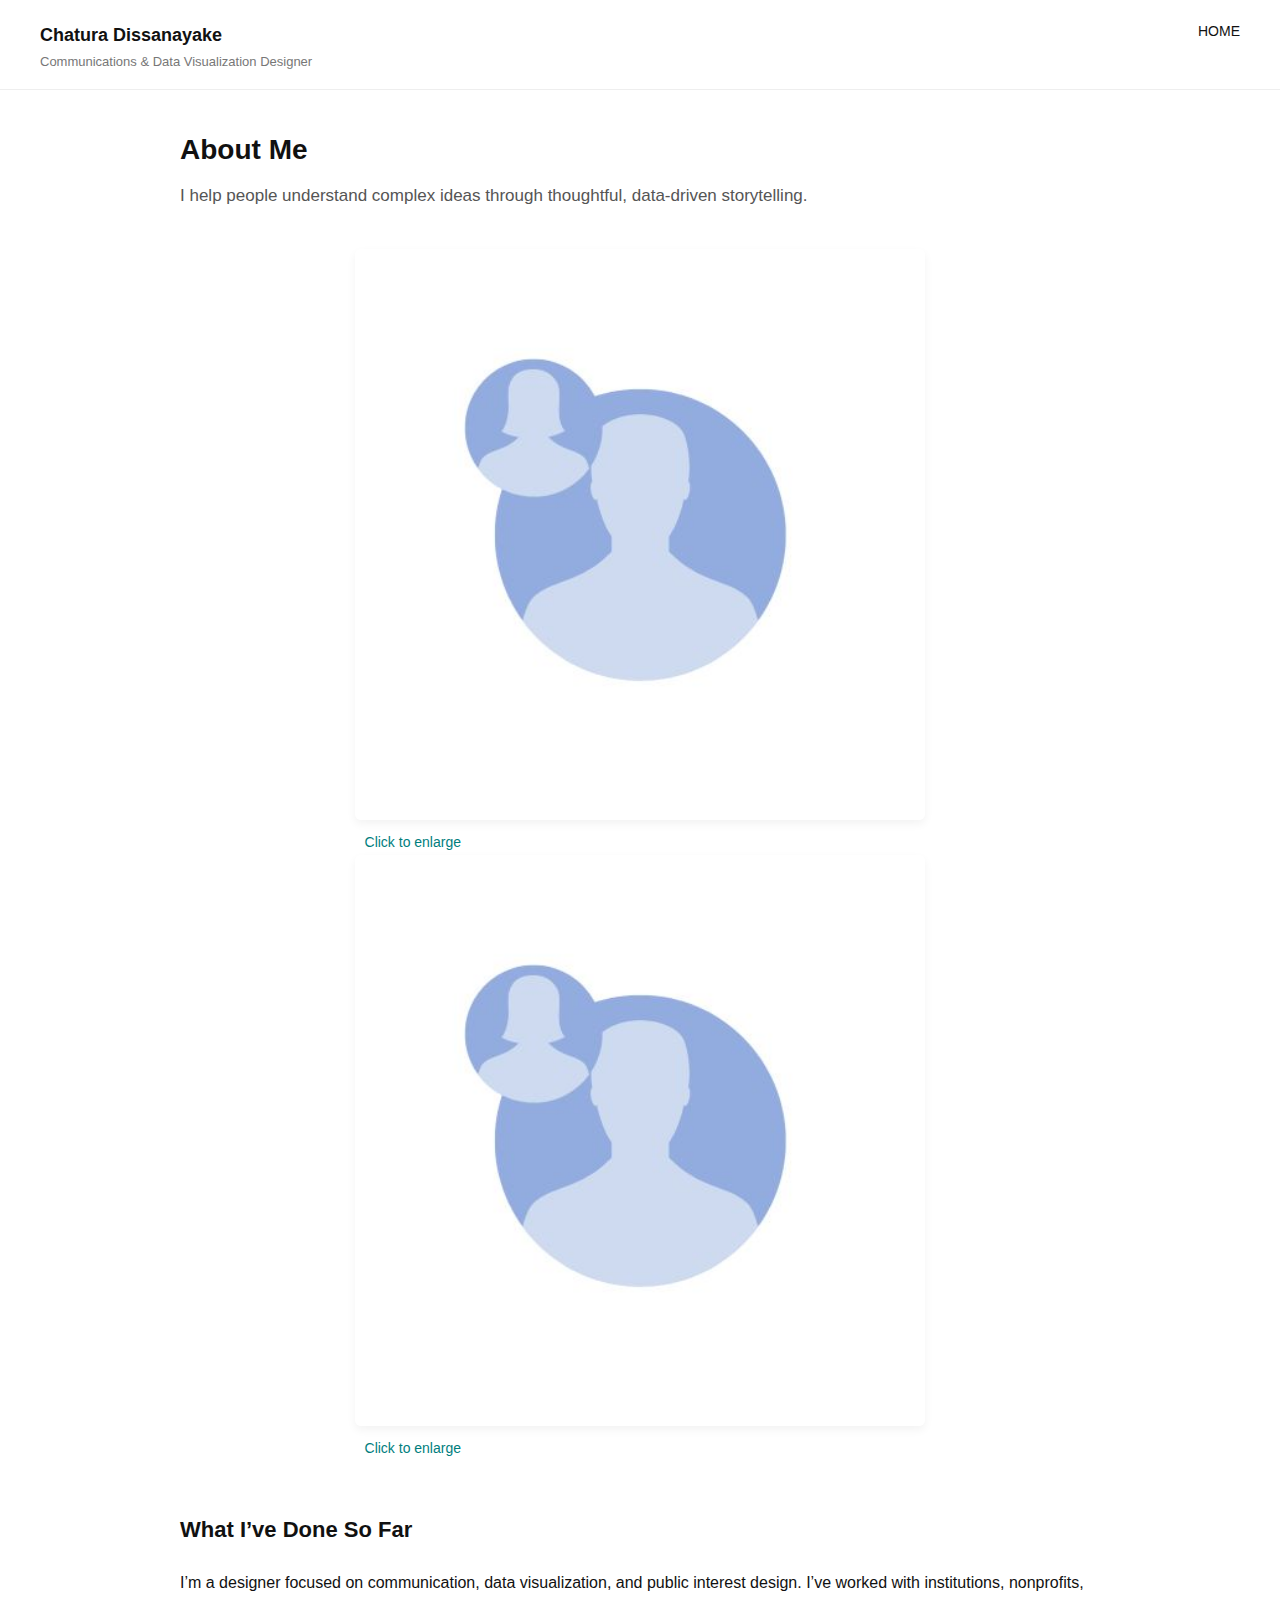
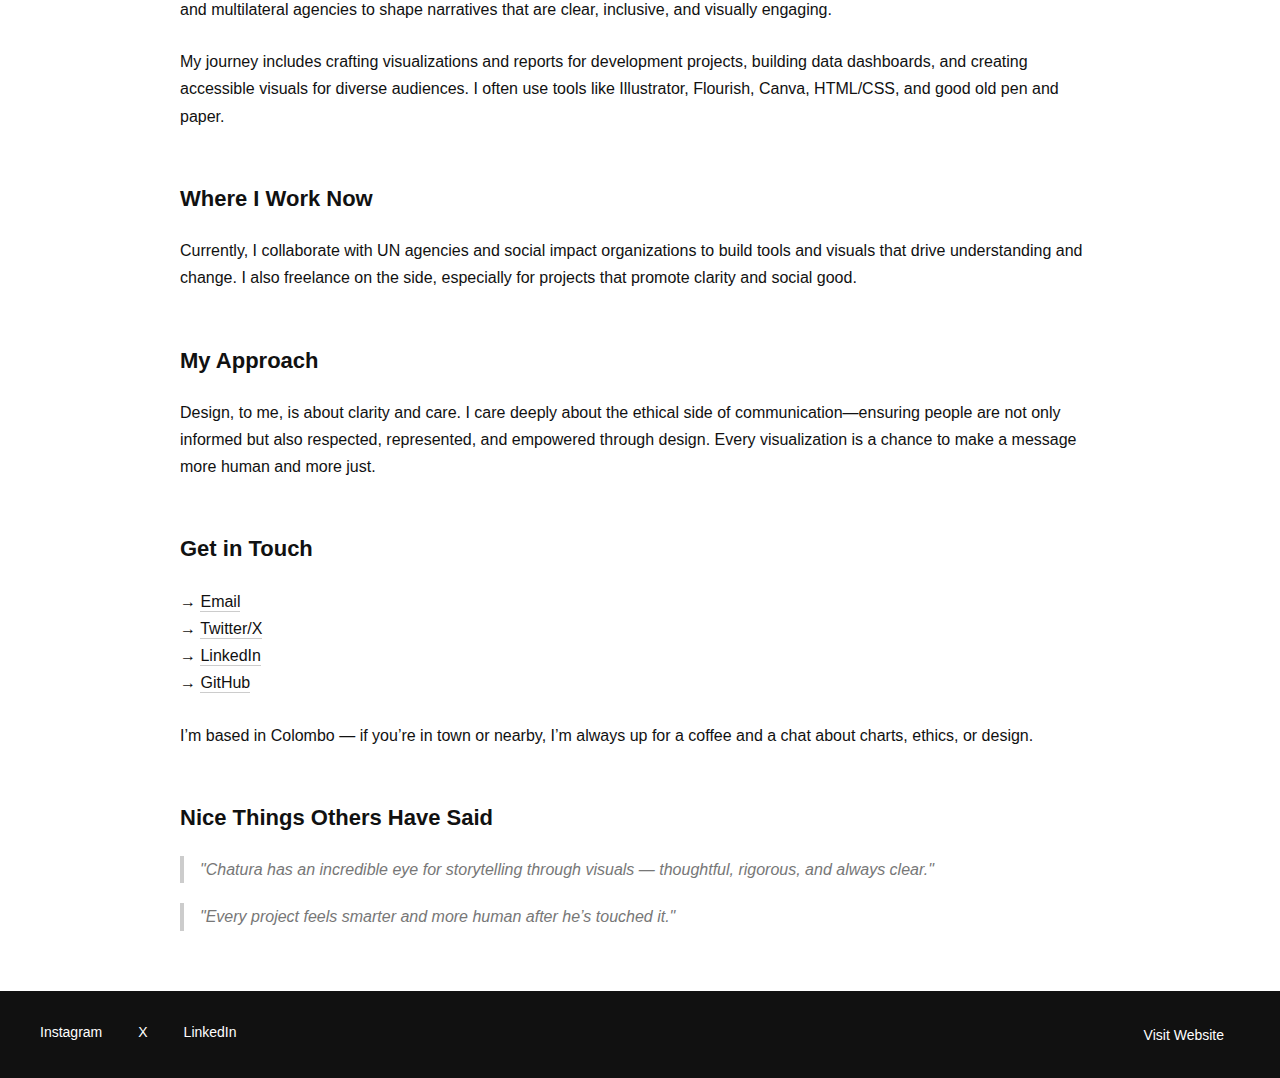
<file: about.html>
<!DOCTYPE html>
<html lang="en">
<head>
  <meta charset="UTF-8" />
  <meta name="viewport" content="width=device-width, initial-scale=1.0"/>
  <title>About – Chatura Dissanayake</title>
  <meta name="description" content="Learn more about Chatura Dissanayake, a communications and data visualization designer focused on impactful storytelling through data."/>
  <link rel="stylesheet" href="styles.css"/>
</head>
<body>

  <div id="progress-bar"></div>

  <header class="header">
    <div class="author-meta">
      <span class="author-name">Chatura Dissanayake</span>
      <span class="author-role">Communications & Data Visualization Designer</span>
    </div>
    <nav class="header-right">
      <div class="nav-links">
        <a href="index.html"> Home</a>
      </div>
    </nav>
  </header>

  <main class="main-content">
    <section class="about-title">
      <h1>About Me</h1>
      <p class="subtitle">I help people understand complex ideas through thoughtful, data-driven storytelling.</p>
    </section>

    <article class="article-section">
      
<!-- Side-by-Side Photo Section -->
<div class="image-row side-by-side">
  <div class="image-container">
    <img src="Assets/Person.jpg" alt="Chatura working" class="image-box">
    <span class="click-to-enlarge">Click to enlarge</span>
  </div>
  <div class="image-container">
    <img src="Assets/Person.jpg" alt="Chatura speaking" class="image-box">
    <span class="click-to-enlarge">Click to enlarge</span>
  </div>
</div>
      
      <!-- What I've Done So Far -->
      <h2>What I’ve Done So Far</h2>
      <p>I’m a designer focused on communication, data visualization, and public interest design. I’ve worked with institutions, nonprofits, and multilateral agencies to shape narratives that are clear, inclusive, and visually engaging.</p>

      <p>My journey includes crafting visualizations and reports for development projects, building data dashboards, and creating accessible visuals for diverse audiences. I often use tools like Illustrator, Flourish, Canva, HTML/CSS, and good old pen and paper.</p>

      <!-- Current Work -->
      <h2>Where I Work Now</h2>
      <p>Currently, I collaborate with UN agencies and social impact organizations to build tools and visuals that drive understanding and change. I also freelance on the side, especially for projects that promote clarity and social good.</p>

      <!-- Philosophy -->
      <h2>My Approach</h2>
      <p>Design, to me, is about clarity and care. I care deeply about the ethical side of communication—ensuring people are not only informed but also respected, represented, and empowered through design. Every visualization is a chance to make a message more human and more just.</p>

      <!-- Get in Touch -->
      <h2>Get in Touch</h2>
      <p>
        → <a href="mailto:chatura@email.com">Email</a><br>
        → <a href="https://x.com/atakatus" target="_blank" rel="noopener">Twitter/X</a><br>
        → <a href="https://www.linkedin.com/in/chaturadissanayake/" target="_blank" rel="noopener">LinkedIn</a><br>
        → <a href="https://github.com/chaturadissanayake" target="_blank" rel="noopener">GitHub</a>
      </p>
      <p>I’m based in Colombo — if you’re in town or nearby, I’m always up for a coffee and a chat about charts, ethics, or design.</p>

      <!-- Endorsements -->
      <h2>Nice Things Others Have Said</h2>
      <blockquote>"Chatura has an incredible eye for storytelling through visuals — thoughtful, rigorous, and always clear."</blockquote>
      <blockquote>"Every project feels smarter and more human after he’s touched it."</blockquote>
      
    </article>
  </main>

  <footer class="footer">
    <div class="socials-left">
      <a href="https://www.instagram.com/chaturadissanayake/" target="_blank" rel="noopener">Instagram</a>
      <a href="https://x.com/atakatus" target="_blank" rel="noopener">X</a>
      <a href="https://www.linkedin.com/in/chaturadissanayake/" target="_blank" rel="noopener">LinkedIn</a>
    </div>
    <div class="socials-right">
      <a href="https://github.com/chaturadissanayake" target="_blank" rel="noopener">Visit Website</a>
    </div>
  </footer>

</body>
</html>
</file>
<file: styles.css>
:root {
  --hover-color: #007e7e;
  --bg-light: #fff;
  --bg-dark: #111;
  --text-dark: #111;
  --text-muted: #777;
  --pill-bg: #f2f2f2;
}

* {
  margin: 0;
  padding: 0;
  box-sizing: border-box;
}

html {
  scroll-behavior: smooth;
}

body {
  font-family: 'Helvetica Neue', sans-serif;
  background: var(--bg-light);
  color: var(--text-dark);
  line-height: 1.7;
}

body.modal-open {
  overflow: hidden;
}

/* Progress Bar */
#progress-bar {
  height: 4px;
  background: var(--hover-color);
  width: 0%;
  position: fixed;
  top: 0;
  left: 0;
  z-index: 2000;
}

/* Header */
.header {
  display: flex;
  justify-content: space-between;
  align-items: flex-start;
  padding: 16px 40px;
  flex-wrap: wrap;
  background: var(--bg-light);
  position: sticky;
  top: 4px;
  z-index: 1000;
  border-bottom: 1px solid #eee;
}

.author-meta {
  display: flex;
  flex-direction: column;
}

.author-name {
  font-size: 18px;
  font-weight: bold;
  color: var(--text-dark);
}

.author-role {
  font-size: 13px;
  color: var(--text-muted);
}

.header-right {
  display: flex;
  align-items: center;
}

.nav-links {
  display: flex;
  gap: 20px;
}

.nav-links a {
  font-size: 14px;
  color: var(--text-dark);
  text-decoration: none;
  text-transform: uppercase;
}

.nav-links a:hover {
  color: var(--hover-color);
}

.nav-toggle {
  display: none;
  background: none;
  border: none;
  font-size: 24px;
  cursor: pointer;
}

/* Main Content */
.main-content {
  max-width: 960px;
  margin: auto;
  padding: 40px 20px;
}

.title-block h1,
.about-title h1 {
  font-size: 28px;
  font-weight: bold;
  margin-bottom: 10px;
}

.subtitle {
  font-size: 17px;
  font-weight: 400;
  color: #555;
  line-height: 1.5;
  margin-bottom: 24px;
  max-width: 700px;
}

.meta-info {
  font-size: 14px;
  color: #666;
  margin-bottom: 40px;
}

.article-section p {
  font-size: 16px;
  margin-bottom: 25px;
}

.article-section h2 {
  font-size: 22px;
  font-weight: 600;
  margin: 50px 0 20px;
  color: var(--text-dark);
}

.article-section h3 {
  font-size: 20px;
  margin: 40px 0 15px;
}

.article-section p a {
  color: inherit;
  text-decoration: none;
  border-bottom: 1px solid #ccc;
  padding-bottom: 1px;
}

.article-section p a:hover {
  border-color: var(--hover-color);
  color: var(--hover-color);
}

/* Blockquotes */
blockquote {
  font-style: italic;
  color: var(--text-muted);
  border-left: 4px solid #ccc;
  padding-left: 16px;
  margin: 20px 0;
  font-size: 16px;
}

/* Image Section (Gallery) */
.image-row {
  display: flex;
  flex-direction: column;
  align-items: center;
  margin: 40px 0 20px;
}

.image-box {
  max-width: 700px;
  width: 100%;
  height: auto;
  object-fit: contain;
  border-radius: 6px;
  box-shadow: 0 4px 10px rgba(0, 0, 0, 0.05);
  transition: transform 0.3s ease;
}

.image-box:hover {
  transform: scale(1.02);
}

.click-to-enlarge {
  font-size: 14px;
  color: var(--hover-color);
  margin-top: 8px;
  cursor: pointer;
  align-self: flex-start;
  padding-left: 10px;
}

/* Modal */
#img-modal {
  position: fixed;
  top: 0;
  left: 0;
  width: 100%;
  height: 100%;
  background: rgba(0, 0, 0, 0.85);
  z-index: 2000;
  display: flex;
  justify-content: center;
  align-items: center;
}

#img-modal[hidden] {
  display: none;
}

.modal-content {
  position: relative;
  max-width: 95vw;
  max-height: 90vh;
}

.modal-content img {
  width: auto;
  max-width: 100%;
  max-height: 85vh;
  border-radius: 6px;
  object-fit: contain;
}

#modal-close {
  position: absolute;
  top: -16px;
  right: -16px;
  width: 36px;
  height: 36px;
  font-size: 20px;
  font-weight: bold;
  background: white;
  color: #111;
  border-radius: 50%;
  line-height: 36px;
  text-align: center;
  cursor: pointer;
  border: none;
  box-shadow: 0 0 6px rgba(0, 0, 0, 0.2);
  outline: none;
}

/* Footer */
.footer {
  background: var(--bg-dark);
  color: white;
  display: flex;
  justify-content: space-between;
  padding: 30px 40px;
  flex-wrap: wrap;
}

.footer a {
  color: white;
  text-decoration: none;
  margin-right: 16px;
  font-size: 14px;
}

.footer a:hover {
  color: var(--hover-color);
}

.socials-left {
  display: flex;
  gap: 20px;
  flex-wrap: wrap;
}

.socials-right {
  margin-left: auto;
}

/* Back to Top Button */
#back-to-top {
  position: fixed;
  bottom: 110px;
  right: 30px;
  z-index: 1000;
  font-size: 20px;
  width: 40px;
  height: 40px;
  border-radius: 50%;
  border: none;
  background: black;
  color: white;
  display: none;
  cursor: pointer;
  line-height: 40px;
  text-align: center;
}

/* Responsive */
@media (max-width: 768px) {
  .header {
    flex-direction: column;
    align-items: flex-start;
    padding: 20px;
  }

  .nav-toggle {
    display: block;
  }

  .nav-links {
    display: none;
    flex-direction: column;
    margin-top: 10px;
  }

  .nav-links.open {
    display: flex;
  }

  .main-content {
    padding: 30px 16px;
  }

  .footer {
    flex-direction: column;
    align-items: center;
    text-align: center;
  }

  .socials-left,
  .socials-right {
    margin-top: 10px;
    justify-content: center;
  }

  .click-to-enlarge {
    align-self: center;
    text-align: center;
  }

  .image-box {
    max-width: 95%;
  }

  #modal-close {
    top: -18px;
    right: -18px;
  }

  #back-to-top {
    bottom: 140px;
  }
}
</file>
